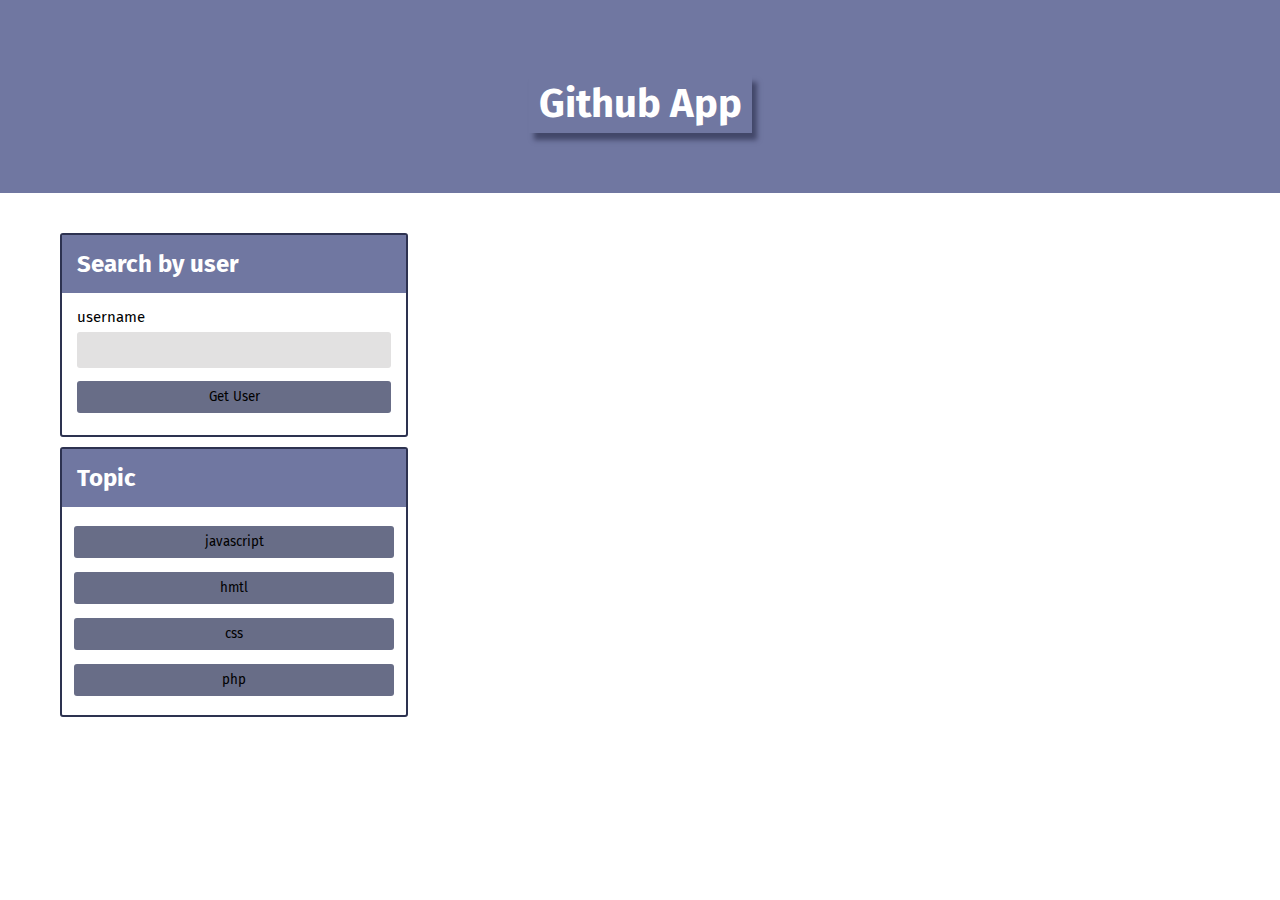
<file: index.html>
<!DOCTYPE html>
<html lang="en">
    <head>
        <meta charset="UTF-8">
        <meta name="viewport" content="width=device-width, initial-scale=1.0">
        <title>Github-App</title>
        <link href="https://fonts.googleapis.com/css2?family=Fira+Sans:ital,wght@0,100;0,200;0,300;0,400;0,500;0,600;0,700;0,800;0,900;1,100;1,200;1,300;1,400;1,500;1,600;1,700;1,800;1,900&family=Nanum+Gothic+Coding&display=swap" rel="stylesheet">
        <link rel="stylesheet" href="https://cdnjs.cloudflare.com/ajax/libs/font-awesome/6.5.1/css/all.min.css" integrity="sha512-DTOQO9RWCH3ppGqcWaEA1BIZOC6xxalwEsw9c2QQeAIftl+Vegovlnee1c9QX4TctnWMn13TZye+giMm8e2LwA==" crossorigin="anonymous" referrerpolicy="no-referrer" />
       <link rel="stylesheet" href="css/style.css">
    </head>
    <body>
        <div class="main">
            <header>
                <h1 class="appTitle">Github App</h1>
            </header>

            <div class="content">
                <div class="left-area">
                    <div class="card">
                         <h2>Search by user</h2>
                    <form id="user-info">
                        <label >username</label>
                        <input class="username" type="text">
                        <button class="getBtn btn" type="submit" >Get User</button>
                    </form>
                </div>

                <div class="card">
                    <h2>Topic</h2>
                    <div class="language">
                        <button class="btn" data-lng="javascript">javascript</button>
                        <button class="btn" data-lng="html">hmtl</button>
                        <button class="btn" data-lng="css">css</button>
                        <button class="btn" data-lng="php">php</button>
                    </div>
                </div>
                </div>
                <div class="right-area">
                 <p id="search-term"></p>
                 <div id="repos">
                  
                 </div>
                   

                </div>
            </div>
        </div>
        <script src="js/main.js"></script>
    </body>
</html>
</file>
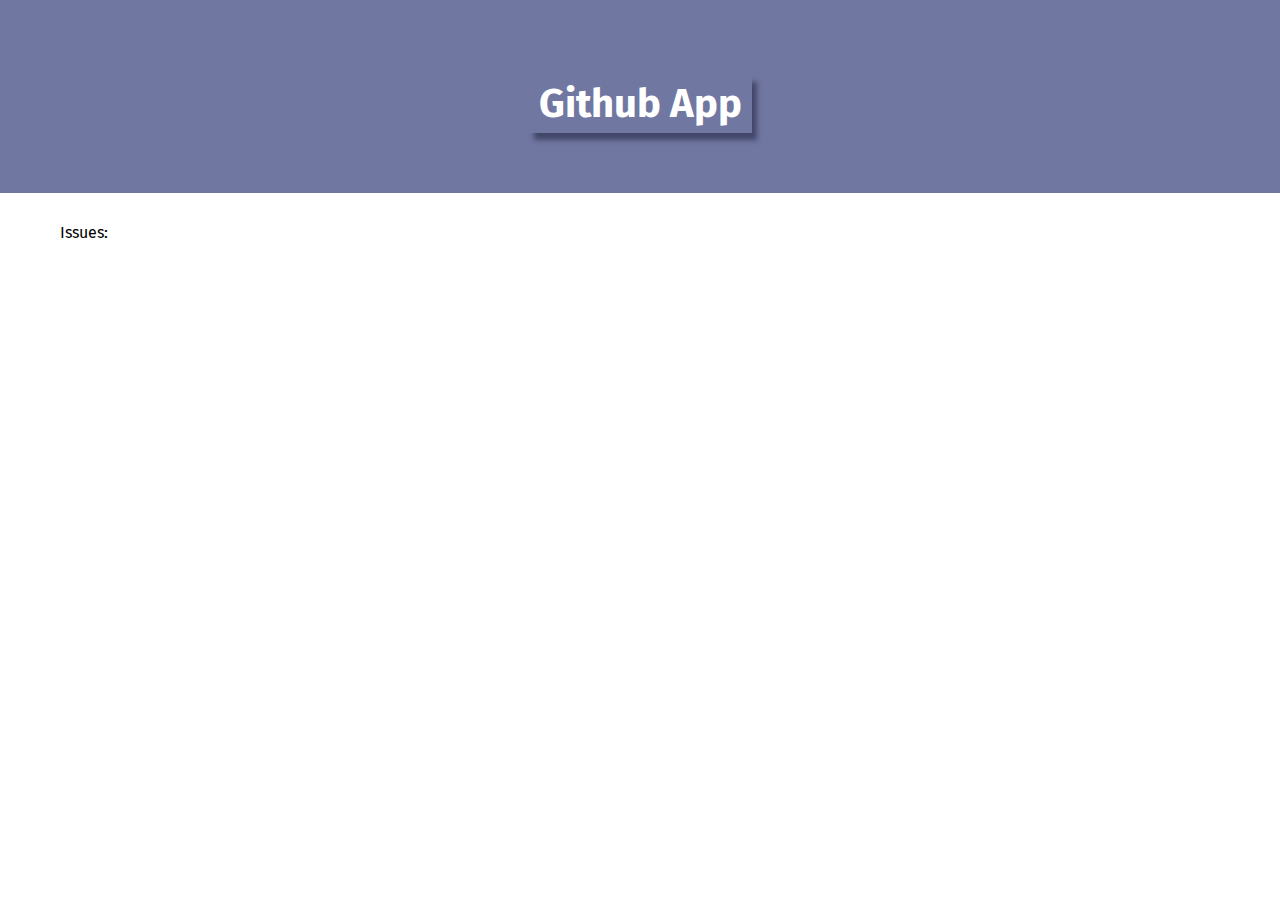
<file: repo.html>
<!DOCTYPE html>
<html lang="en">
    <head>
        <meta charset="UTF-8">
        <meta name="viewport" content="width=device-width, initial-scale=1.0">
        <title>Github-App</title>
        <link href="https://fonts.googleapis.com/css2?family=Fira+Sans:ital,wght@0,100;0,200;0,300;0,400;0,500;0,600;0,700;0,800;0,900;1,100;1,200;1,300;1,400;1,500;1,600;1,700;1,800;1,900&family=Nanum+Gothic+Coding&display=swap" rel="stylesheet">
        <link rel="stylesheet" href="https://cdnjs.cloudflare.com/ajax/libs/font-awesome/6.5.1/css/all.min.css" integrity="sha512-DTOQO9RWCH3ppGqcWaEA1BIZOC6xxalwEsw9c2QQeAIftl+Vegovlnee1c9QX4TctnWMn13TZye+giMm8e2LwA==" crossorigin="anonymous" referrerpolicy="no-referrer" />
       <link rel="stylesheet" href="css/style.css">
    </head>
    <body>
        <div class="main">
            <header>
                <h1 class="appTitle">Github App</h1>
            </header>

            <div class="content">
                <div class="right-area">
                 <p id="search-term"></p>
                 <div id="repos">
                  <p>Issues:</p>
                 </div>
                   

                </div>
            </div>
        </div>
        <script src="js/repo.js"></script>
    </body>
</html>
</file>
<file: css/style.css>
*{
    margin: 0;
    padding: 0;
    box-sizing: border-box;
    font-family: "Fira Sans",sans-serif;
}
:root{
    --mainColor:#424769;
    --subColor:#7077A1;
}
.main{
}
header{
    background-color:var(--subColor) ;
    text-align: center;
    padding: 60px 0;
}
.appTitle{
    font-size: 40px;
    /*width: 100%;
    height: 100px;*/
    margin-top: 15px;
    color: #fff;
    padding: 5px 10px;
    display: inline-block;
    box-shadow: 5px 7px 5px var(--mainColor);
}
.content{
    padding: 30px 60px;
    display: flex;
    justify-content: space-between;
}
.left-area{
    width: 30%;

}
.right-area{
    width: 68%;
}
.card{
    border: 2px solid #2D3250;
    margin-top: 10px;
    border-radius: 3px;
    margin-bottom: 10px;

}
.language{
    padding: 12px;
}
.card h2{
    background-color: var(--subColor);
    color: #fff;
    padding: 15px;
    
}
form{
    padding: 15px;
}
label{
    font-size: 15px;
    display: block;
}
input{
    width: 100%;
    padding: 10px;
    margin: 6px 0;
    outline: 0;
    border: none;
    background-color: #e2e1e1;
    border-radius: 3px;
}
.btn{
width: 100%;
border-radius: 3px;
background-color: #686d87;
margin: 7px 0;
border: none;
padding: 8px;
}
.repo-item{
    background-color: #41486a;
    color: #fff;
    padding: 10px 5px;
    display: flex;
    justify-content: space-between;
    border-radius: 5px;
    text-decoration: none;
    margin: 7px 0;
}
.repo-item:hover{
    opacity: 0.8;
}
span .issues{
    color: red;
    display: inline-block;
}
</file>
